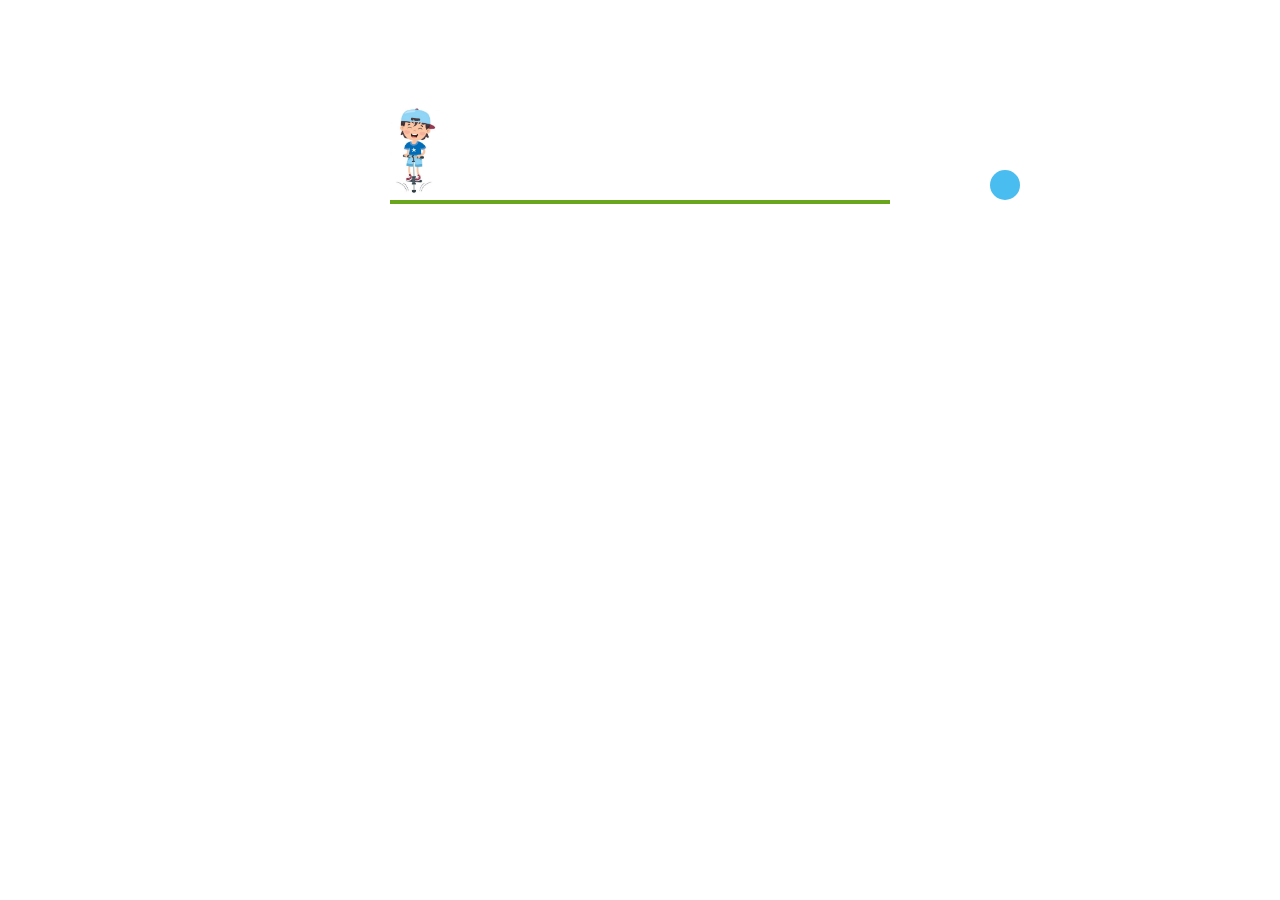
<file: simple-js-game/index.html>
<!DOCTYPE html>
<html lang="en" onclick="jump()">
<head>
    <meta charset="UTF-8">
    <title>Simple JS Game</title>   
    <link rel="stylesheet" href="style.css">
</head>  	
<body>
    <div id="game">
        <div id="character"></div>
        <div id="block"></div>
    </div>
</body>
<script src="script.js"></script>
</html>
</file>
<file: simple-js-game/style.css>
*{
    padding: 0;
    margin:0;
}
#game{
    width: 500px;
    height: 200px;
    border-bottom: 4px solid #69a61d;
    margin: auto;
    background-color: #fff;
}
#character{
    width: 50px;
    height: 100px;
    background-image: url(img/pogostick.JPG);
    background-position: center;
    background-size: contain;
    background-repeat: no-repeat;
    position:relative;
    top: 100px;
}
.animate{
    animation: jump 0.3s linear;
}
@keyframes jump{
    0%{top: 100px;}
    30%{top: 25px;}
    70%{top: 25px;}
    100%{top: 100px;}
}

#block{
    background-color: #49bdef;
    width: 30px;
    height: 30px;
    position: relative;
    top: 70px;
    left: 600px;
    border-radius: 50%;
    animation: block 1s infinite linear;
}
@keyframes block{
    0%{left: 400px}
    100%{left: -20px}
}
</file>
